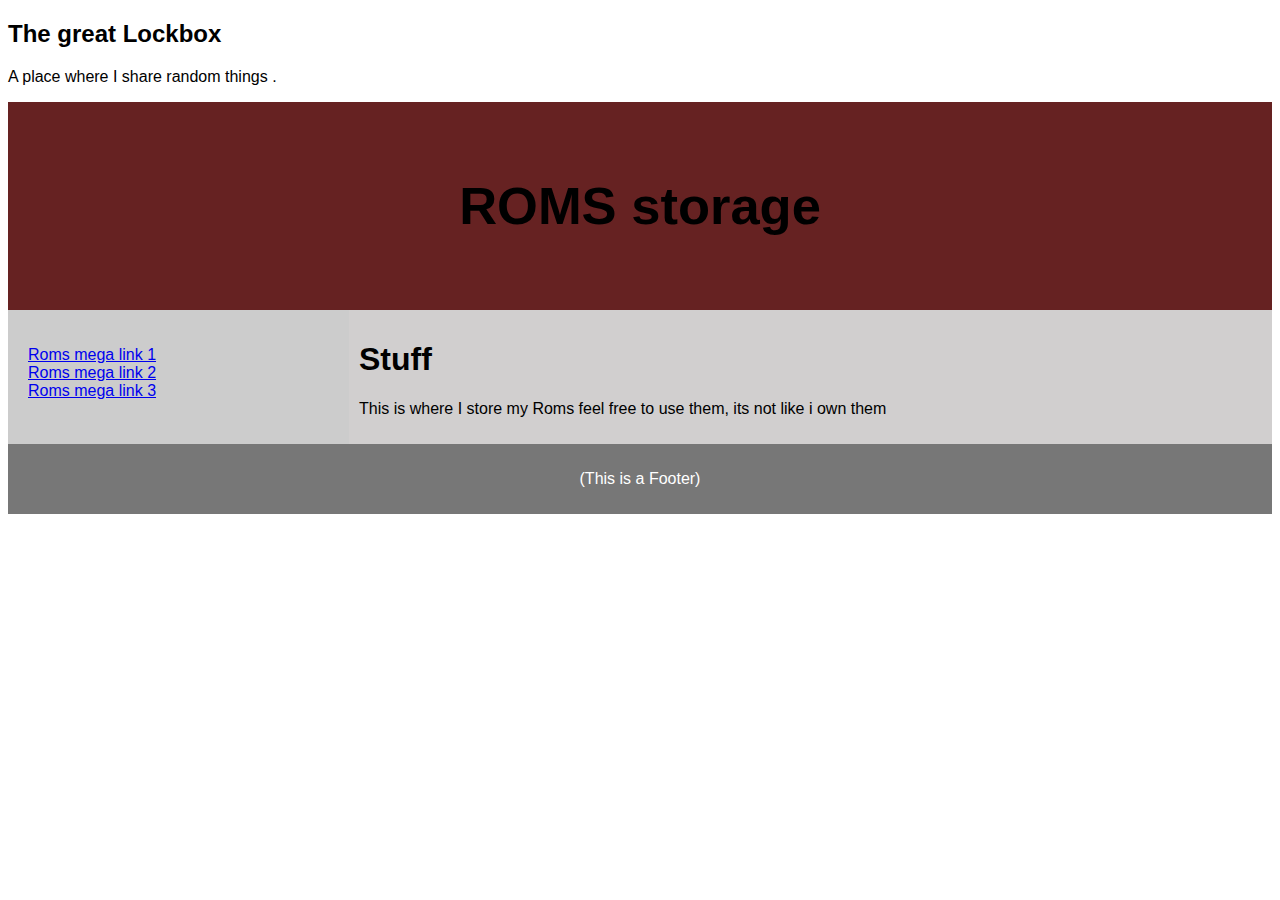
<file: index.html>
<!DOCTYPE html>
<html lang="en-us">
<head>
    <meta charset="UTF-8">
    <meta name="viewport" content="width=device-width, initial-scale=1.0">
    <link rel="stylesheet" type="text/css" href="index.css" />
    <title>The Zone</title>
</head>
<body>
    <h2>The great Lockbox</h2>
    <p> A place where I share random things .</p>
<header>
    <h2> ROMS storage </h2>
</header>
<section>
    <nav>
        <ul>
            <a href="https://vimm.net/">Roms mega link 1</a>
            <li><a href="https://www.emuparadise.me">Roms mega link 2</a></li>
            <li><a href="#">Roms mega link 3</a></li>
        </ul>
    </nav> 
    <article>
        <h1>Stuff</h1>
        <p>This is where I store my Roms feel free to use them, its not like i own them</p>
    </article>
</section>
<footer>
  <p>(This is a Footer)</p>
</footer>
</body>
</html>

<!-- Refactored by Wonkey -->
</file>
<file: index.css>
* {
    box-sizing: border-box;
  }
  
  body {
    font-family: Arial, Helvetica, sans-serif;
  }
  

  header {
    background-color: #622;
    padding: 30px;
    text-align: center;
    font-size: 35px;
    color: Black;
  }
  
  /* Container for flexboxes */
  section {
    display: -webkit-flex;
    display: flex;
  }
  
  /* Style the navigation menu */
  nav {
    -webkit-flex: 1;
    -ms-flex: 1;
    flex: 1;
    background: #ccc;
    padding: 20px;
  }
  
  /* Style the list inside the menu */
  nav ul {
    list-style-type: none;
    padding: 0;
  }
  
  /* Style the content */
  article {
    -webkit-flex: 3;
    -ms-flex: 3;
    flex: 3;
    background-color: #d1cfcf;
    padding: 10px;
  }
  
  /* Style the footer */
  footer {
    background-color: #777;
    padding: 10px;
    text-align: center;
    color: white;
  }
  
  /* Responsive layout - makes the menu and the content (inside the section) sit on top of each other instead of next to each other */
  @media (max-width: 600px) {
    section {
      -webkit-flex-direction: column;
      flex-direction: column;
    }
  }
</file>
